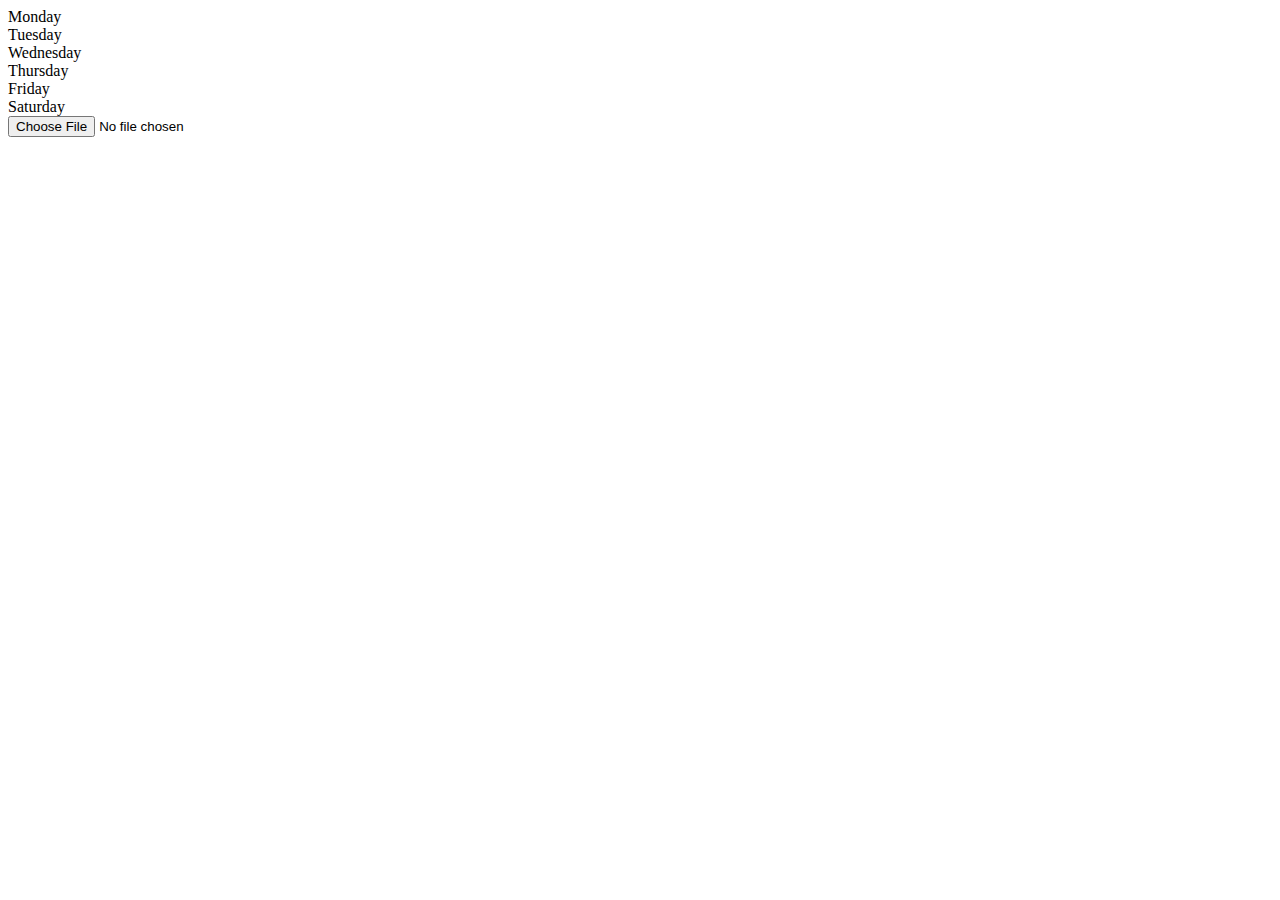
<file: time table/index.html>
<!DOCTYPE html>
<html lang="en">
  <head>
    <meta charset="UTF-8" />
    <meta http-equiv="X-UA-Compatible" content="IE=edge" />
    <meta name="viewport" content="width=device-width, initial-scale=1.0" />
    <title>ttputt.uz</title>
    <link rel="stylesheet" href="css/style.css" />
  </head>
  <body>
    <div id="data"></div>
    <div>
      <div>
        <div class="day d-flex">
          <div>Monday</div>
          <div class="swapwithcont d-flex" id="ch1"></div>
        </div>
      </div>
      <div>
        <div class="day d-flex">
          <div>Tuesday</div>
          <div class="swapwithcont d-flex" id="ch2"></div>
        </div>
      </div>
      <div>
        <div class="day d-flex">
          <div>Wednesday</div>
          <div class="swapwithcont d-flex" id="ch3"></div>
        </div>
      </div>
      <div>
        <div class="day d-flex">
          <div>Thursday</div>
          <div class="swapwithcont d-flex" id="ch4"></div>
        </div>
      </div>
      <div>
        <div class="day d-flex">
          <div>Friday</div>
          <div class="swapwithcont d-flex" id="ch5"></div>
        </div>
      </div>
      <div>
        <div class="day d-flex">
          <div>Saturday</div>
          <div class="swapwithcont d-flex" id="ch6"></div>
        </div>
      </div>
    </div>
    <input type="file" onchange="readFile(this)" />
    <script src="js/components of site.js"></script>
    <script src="js/script.js"></script>
  </body>
</html>
</file>
<file: time table/css/style.css>
.d-flex {
  display: flex;
}
#data {
  display: none;
}
</file>
